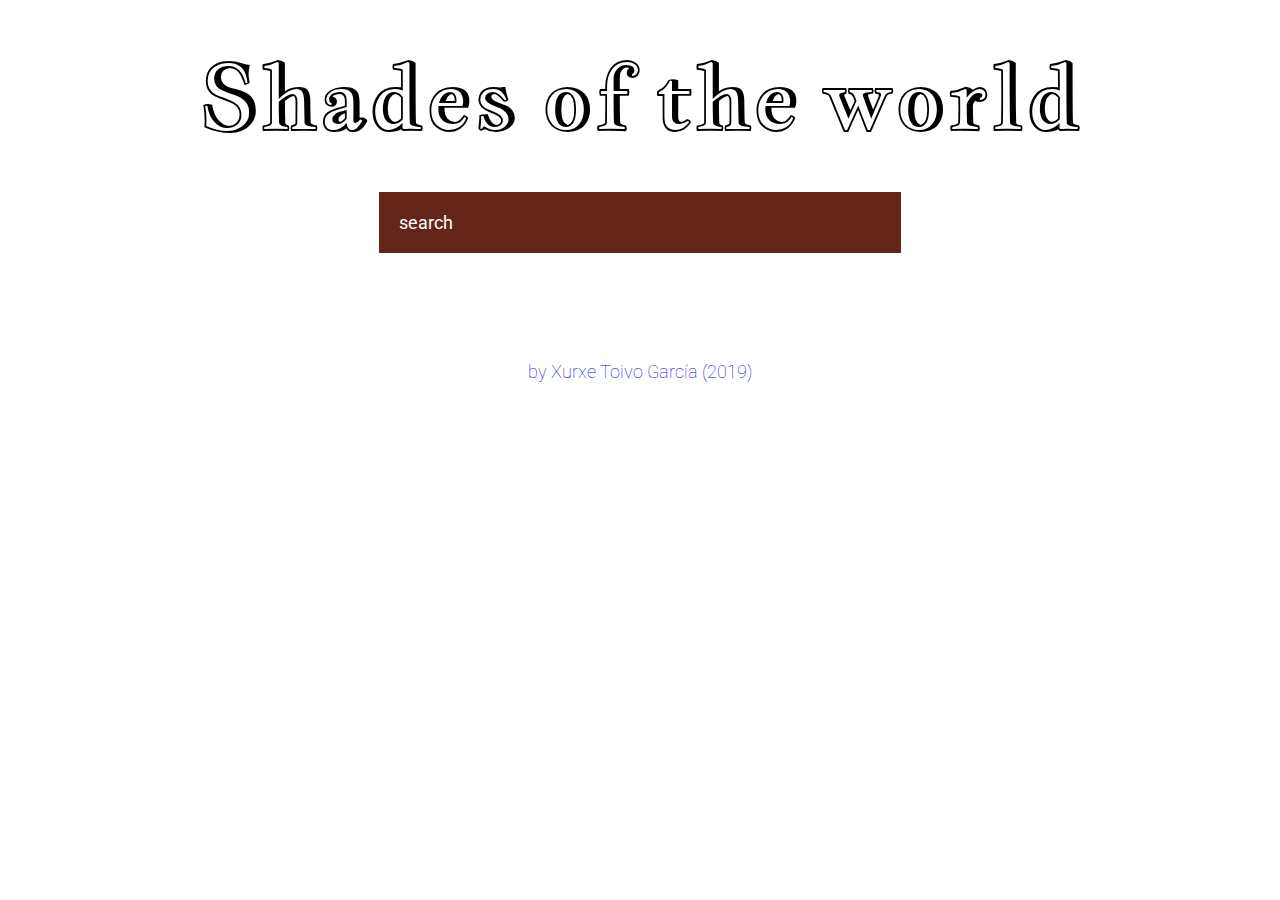
<file: index.html>
<!DOCTYPE html>

<html lang="en" prefix="og: http://ogp.me/ns#">
    <head>
        <meta charset="UTF-8">
        <meta name="viewport" content="width=device-width, initial-scale=1.0">
        <meta http-equiv="X-UA-Compatible" content="ie=edge">

        <title>Shades of the world</title>
        <meta name="description" content="Description" />
        <meta name="keywords" content="Keyword" />

        <meta property="og:title" content="Shades of the world">
        <meta property="og:description" content="Description">
        <meta property="og:image" content=" ">
        <meta property="og:url" content=" ">
        <meta name="twitter:card" content="summary_large_image">

        <link href="https://fonts.googleapis.com/css?family=Roboto|Jacques+Francois+Shadow" rel="stylesheet">

        <link href="./css/style.css" rel="stylesheet" />
    </head>

    <body>

        <header>
            <h1>Shades of the world</h1>
            <h2></h2>
        </header>

        <main>

            <div class="input-wrapper">
                <input type="text" class="search-input" placeholder="search">
            </div>

            <p class="country-count"></p>
    
            <div class="countries-wrapper"></div>

        </main>

        <footer>
                <a href="https://github.com/xurxe/Integrify-5e-shades-of-the-world">
                    by Xurxe Toivo García (2019)
                </a>
        </footer>
        
        <script src="./js/script.js"></script>
    </body>
</html>
</file>
<file: css/style.css>
/* GENERAL ****************************************************************** */

* {
    box-sizing: border-box;
    font-family: 'Roboto', sans-serif;
    margin: 0;
    padding: 0;
    scroll-behavior: smooth;
    text-decoration: none;
}



/* TYPOGRAPHY *************************************************************** */

html {
    font-size: 18px;
    font-weight: 100;
}

h1 {
    font-size: 5rem;
    font-family: 'Jacques Francois Shadow', sans-serif;
    font-weight: 400;
}

.property-name {
    font-weight: 900;
}

.country-count {
    text-align: center;
    padding: 1rem;
}


/* HEADER ******************************************************************* */

header {
    margin: 2rem;
    text-align: center;
}

/* MAIN ********************************************************************* */
main {
    margin: 1rem;
}

.input-wrapper {
    margin: auto;
    text-align: center;
    width: 29rem;
}

.search-input {
    padding: 1rem;
    font-size: 1rem;
    transition: all 0.5s ease;
    -moz-transition: all 0.5s ease;
    -o-transition: all 0.5s ease;
    -webkit-transition: all 0.5s ease;
    width: 100%;
}

.search-input::placeholder {
    color: white;
    text-rendering: optimizeLegibility;
    -webkit-font-smoothing: antialiased;
    -moz-font-smoothing: antialiased;
    -o-font-smoothing: antialiased;
    -moz-osx-font-smoothing: grayscale;
};

.search-input:focus, .search-input:hover {
    transition: all 0.5s ease;
    -moz-transition: all 0.5s ease;
    -o-transition: all 0.5s ease;
    -webkit-transition: all 0.5s ease;
}

input {
    outline: none;
}

button {
    outline: none;
    transition: all 0.5s ease;
    -moz-transition: all 0.5s ease;
    -o-transition: all 0.5s ease;
    -webkit-transition: all 0.5s ease;
}

button:focus, button:hover {
    background: none;
    border: 2px solid black;
    color: black;
    transition: all 0.5s ease;
    -moz-transition: all 0.5s ease;
    -o-transition: all 0.5s ease;
    -webkit-transition: all 0.5s ease;
    text-rendering: optimizeLegibility;
    -webkit-font-smoothing: antialiased;
    -moz-font-smoothing: antialiased;
    -o-font-smoothing: antialiased;
    -moz-osx-font-smoothing: grayscale;
}

.buttons-div {
    display: flex;
    justify-content: space-between;
}

.countries-wrapper {
    display: flex;
    flex-wrap: wrap;
}

.country-div {
    width: 20rem;
    margin: 1rem;
    padding: 1rem;
    background: lightblue;
    display: flex;
    flex-direction: column;
    justify-content: space-between;
}

.flag-img {
    width: 100%;
}

.name-p {
    font-size: 1.5rem;
    text-align: center;
    margin: 2rem 0 1rem;
    height: 2.5em;
}

.capital-p, .population-p {
    margin-bottom: 1rem;
}

.languages-p {
    height: 3.5em;
}



/* FOOTER ******************************************************************* */

footer {
    text-align: center;
    padding: 3rem 0;
}
</file>
